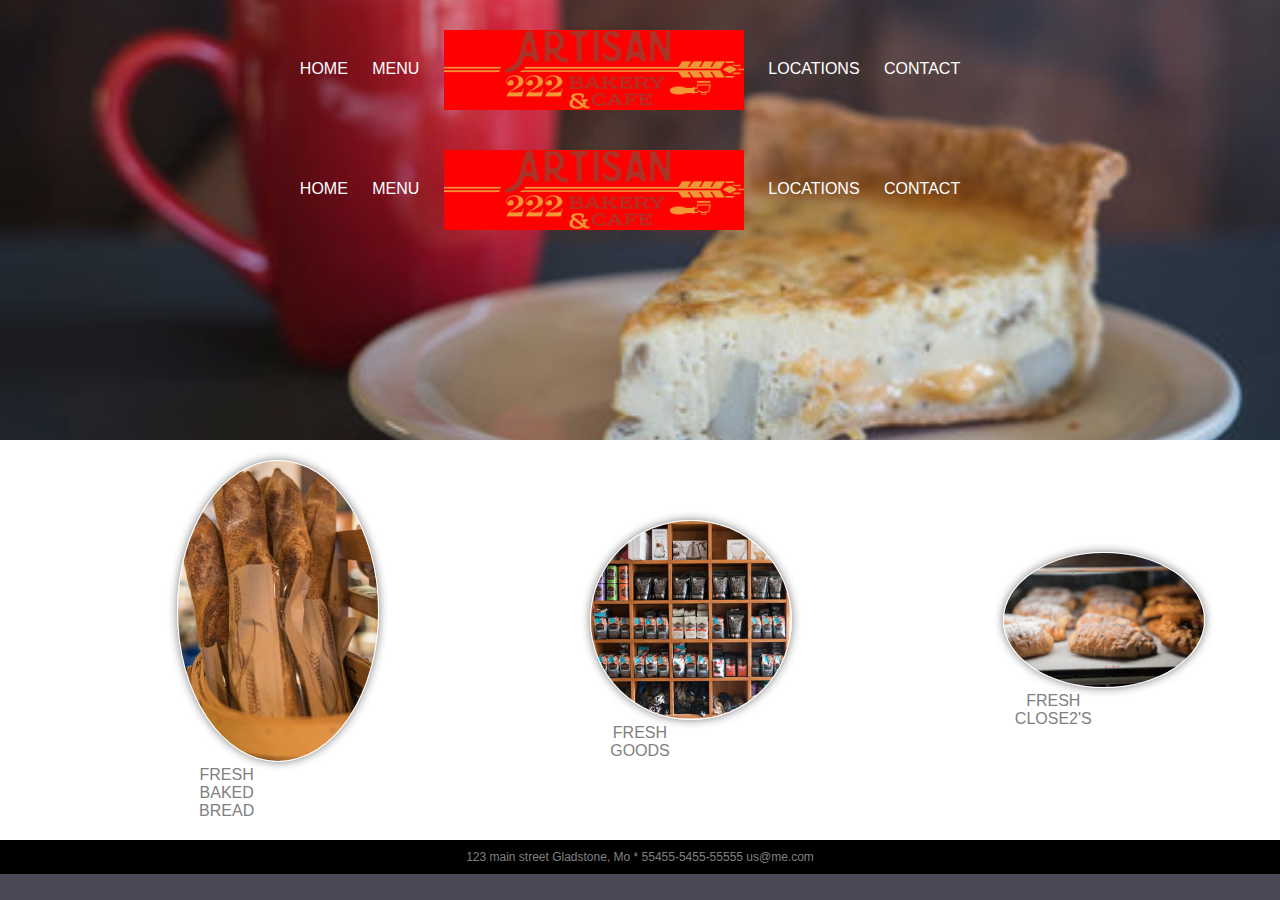
<file: index.html>
<!DOCTYPE html>
<html>
<head>
   
    <title>My Page!</title>
<link rel="stylesheet" href="style.css">
</head>
<body>
    <header>
        <nav>
            <ul>
                <li><a href="index.html">HOME</a></li>
                <li><a href="menu.html">MENU</a></li>
                <li class="mobile"><a href="Locations.html">LOCATIONS</a></li>
                <li class="mobile"><a href="Contact.html">CONTACT</a></li>
                <li class="logo"><a href="index.html">Artisan Bakery Logo</a></li>
                <li class="desktop"><a href="Locations.html">LOCATIONS</a></li>
                <li class="desktop"><a href="Contact.html">CONTACT</a></li>
            </ul>
            <ul>
                <li><a href="index.html">HOME</a></li>
                <li><a href="menu.html">MENU</a></li>
                <li class="logo"><a href="index.html">Artisan Bakery Logo</a></li>
                <li><a href="Locations.html">LOCATIONS</a></li>
                <li><a href="Contact.html">CONTACT</a></li>
            </ul>
        </nav>

    </header>
    
<section class="features">
    <figure>
            <img src="images/breads.png" alt="amazing fresh baked bread">
    
        <figcaption>Fresh Baked Bread</figcaption>
    </figure>
    <figure>
            <img src="images/goods.png" alt="market goods">
    
        <figcaption>Fresh Goods</figcaption>
    </figure>
    <figure>
            <img src="images/close2.png" alt="fresh baked">
    
        <figcaption>Fresh close2's</figcaption>
    </figure>
    


</section>
    <footer>

 123 main street Gladstone, Mo * 55455-5455-55555 us@me.com

    </footer>
  
</body>
</html>
</file>
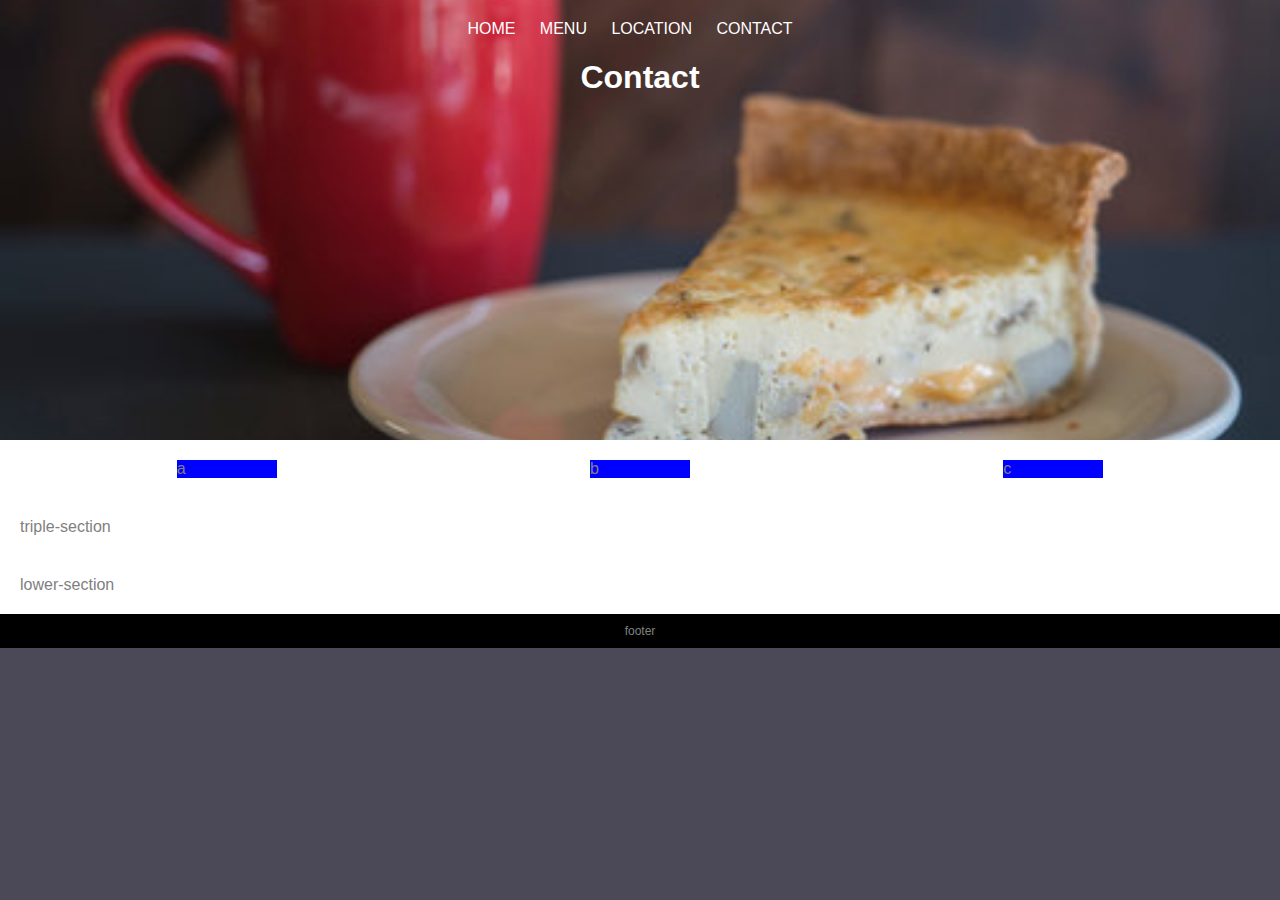
<file: Contact.html>
<!DOCTYPE html>
<html>
<head>
   
    <title>My Page!</title>
    <link rel="stylesheet" href="style.css">
</head>
<body>
    <header>
        <nav>
                <ul>
                        <li><a href="index.html">HOME</a></li>
                        <li><a href="menu.html">MENU</a></li>
                        <li><a href="Locations.html">LOCATION</a></li>
                        <li><a href="Contact.html">CONTACT</a></li>
                    </ul>
        </nav>
        <h1>Contact</h1>

    </header>
    <section class="feature">
            <div>a</div>
            <div>b</div>
            <div>c</div>
</section>
    <section>triple-section</section>
    <section>lower-section</section>
    <footer>footer</footer>
  
</body>
</html>
</file>
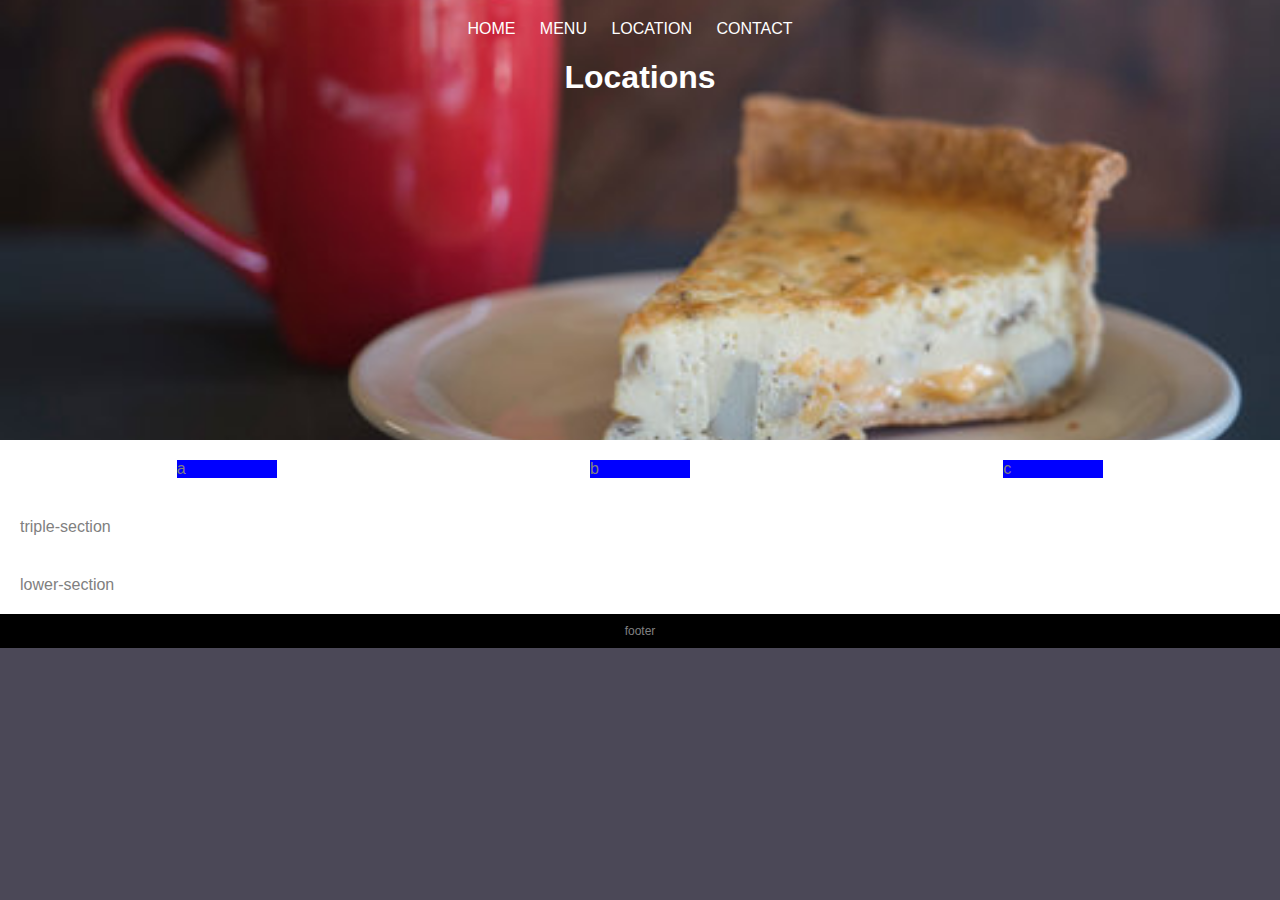
<file: Locations.html>
<!DOCTYPE html>
<html>
<head>
   
    <title>My Page!</title>
    <link rel="stylesheet" href="style.css">
</head>
<body>
    <header>
        <nav>
                <ul>
                        <li><a href="index.html">Home</a></li>
                        <li><a href="menu.html">Menu</a></li>
                        <li><a href="Locations.html">LOCATION</a></li>
                        <li><a href="Contact.html">CONTACT</a></li>
                    </ul>
        </nav>
        <h1>Locations</h1>

    </header>
    <section>
            <div>a</div>
            <div>b</div>
            <div>c</div>
</section>
    <section>triple-section</section>
    <section>lower-section</section>
    <footer>footer</footer>
  
</body>
</html>
</file>
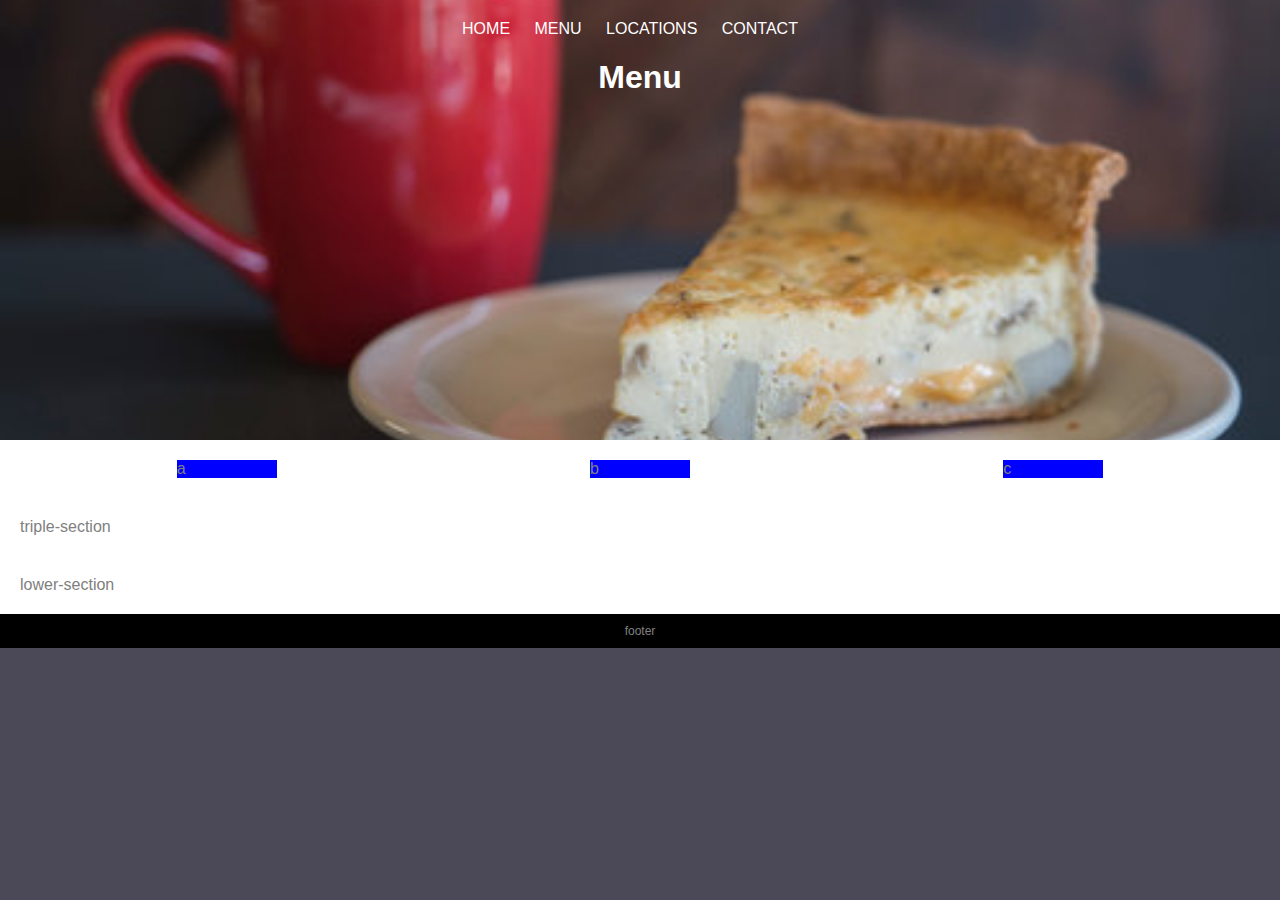
<file: menu.html>
<!DOCTYPE html>
<html>
<head>
   
    <title>My Page!</title>
<link rel="stylesheet" href="style.css">
</head>
<body>
    <header>
        <nav>
            <ul>
                <li><a href="index.html">HOME</a></li>
                <li><a href="menu.html">MENU</a></li>
                <li><a href="Locations.html">Locations</a></li>
                <li><a href="Contact.html">CONTACT</a></li>
            </ul>
        </nav>
        <h1>Menu</h1>

    </header>
    <section>
            <div>a</div>
            <div>b</div>
            <div>c</div>
</section>
    <section>triple-section</section>
    <section>lower-section</section>
    <footer>footer</footer>
  
</body>
</html>
</file>
<file: style.css>
body{
    background: rgb(75, 72, 87);
    color: white;
    font-family: Helvetica Neue, Helvetica,Arial,sans-serif;
    margin: 0;
    padding: 0;
}
header{
    background-color: black;
    background-image: url("images/quiche.png");
    background-size: 100%;
    background-position: center;
    height: 400px;
    padding: 20px;
    background-color: black;
    text-align: center;
}

header a {
    color: white;
    text-decoration: none;
    text-transform: uppercase;
    margin-top: 40px;
}
header .mobile{
    display: none;
}
header .logo a{
 background-image: url("images/logo.png");
 background-size: 300px;
 background-repeat: no-repeat;
 background-color: red;
 display: inline-block;
 height: 80px;
 position: relative;
 text-indent: -999999999999999px;
 top: -30px;
 width: 300px;
}
nav ul{
    margin: 0;
    padding: 0;
    list-style-type: none;
}
nav li{
    display: inline-block;
    margin-right: 20px;
}

@media screen and (max-width: 715px){
    header{height: 200px;

    }
    
    
    
    header .mobile{
        display: inline-block;
    }
    header .desktop{
        display: none;
    }
}
.features{
    background: white;
    color: gray;
    padding: 20px;
    display: flex;
    flex-direction: row;
    flex-wrap: wrap;
}
.features figure{

    margin: auto;
    text-align: center;
    width: 100px;
    text-transform: uppercase;
}
.features figure img{
    border: 1px solid white;
    border-radius: 50%;
    box-shadow: gray 0 0  10px;
    width: 200px;
}

@media screen and(max-width: 715px){

}
section{
    background: white;
    color: gray;
    padding: 20px;
    display: flex;
    flex-direction: row;
}
div{
    background: blue;
    margin: auto;
    width: 100px;
}

footer{
    background: black;
    color: gray;
    font-size: 12px;
    padding: 10px 20px;
    text-align: center;
}
</file>
